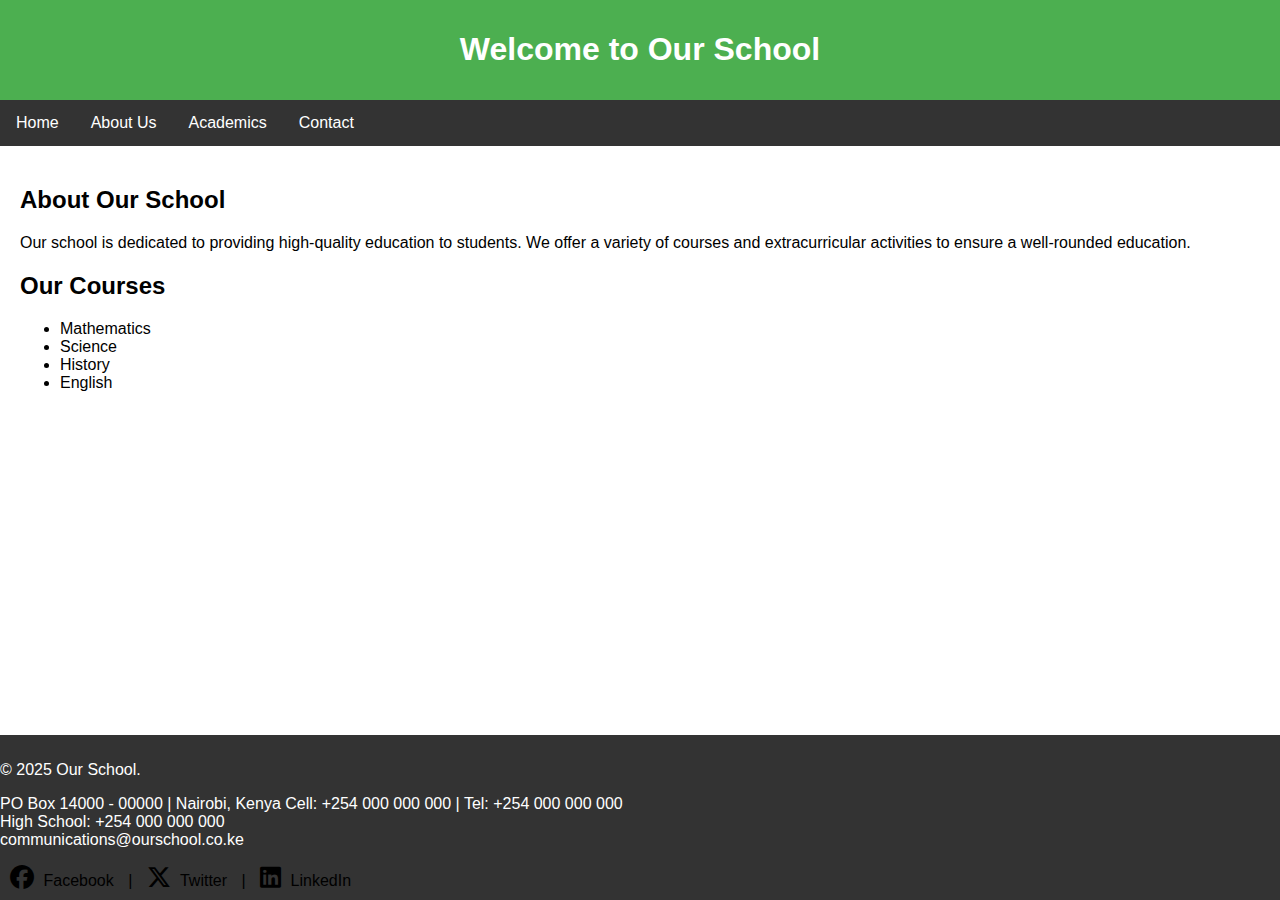
<file: Our school/index.html>
<!DOCTYPE html>
<html lang="en">
<head>
    <meta charset="UTF-8">
    <meta name="viewport" content="width=device-width, initial-scale=1.0">
    <title>School Website</title>
    <link rel="stylesheet" href="styles.css">
    <link rel="stylesheet" href="https://cdnjs.cloudflare.com/ajax/libs/font-awesome/6.7.2/css/all.min.css" integrity="sha512-Evv84Mr4kqVGRNSgIGL/F/aIDqQb7xQ2vcrdIwxfjThSH8CSR7PBEakCr51Ck+w+/U6swU2Im1vVX0SVk9ABhg==" crossorigin="anonymous" referrerpolicy="no-referrer" />
</head>
<body>

    <!-- Header Section -->
    <header>
        <h1>Welcome to Our School</h1>
    </header>

    <!-- Navigation Menu -->
    <nav>
        <a href="index.html">Home</a>
        <a href="about.html">About Us</a>
        <a href="Academics.html">Academics</a>
        <a href="contact.html">Contact</a>
    </nav>

    <!-- Main Content Section -->
    <div class="main-content">
        <h2>About Our School</h2>
        <p>Our school is dedicated to providing high-quality education to students. We offer a variety of courses and extracurricular activities to ensure a well-rounded education.</p>

        <h2>Our Courses</h2>
        <ul>
            <li>Mathematics</li>
            <li>Science</li>
            <li>History</li>
            <li>English</li>
        </ul>
    </div>

    <!-- Footer Section -->
   
    <footer>
        <p>&copy; 2025 Our School.</p>
        <p>PO Box 14000 - 00000 | Nairobi, Kenya
            Cell: +254 000 000 000 | Tel: +254 000 000 000<br>
            High School: +254 000 000 000 <br>
            communications@ourschool.co.ke</p>
        <div class="social-media" style="color: black;">
            <a href="https://www.facebook.com" target="_blank">
                <i class="fa-brands fa-facebook" ></i> <alt>Facebook</alt>
            </a> |
            <a href="https://www.twitter.com" target="_blank">
                <i class="fa-brands fa-x-twitter" ></i> <alt>Twitter</alt>
            </a> |
            <a href="https://www.linkedin.com" target="_blank">
                <i class="fa-brands fa-linkedin"></i> <alt>LinkedIn</alt>
            </a>
        </div>
    </footer>
</body>
</html>
</file>
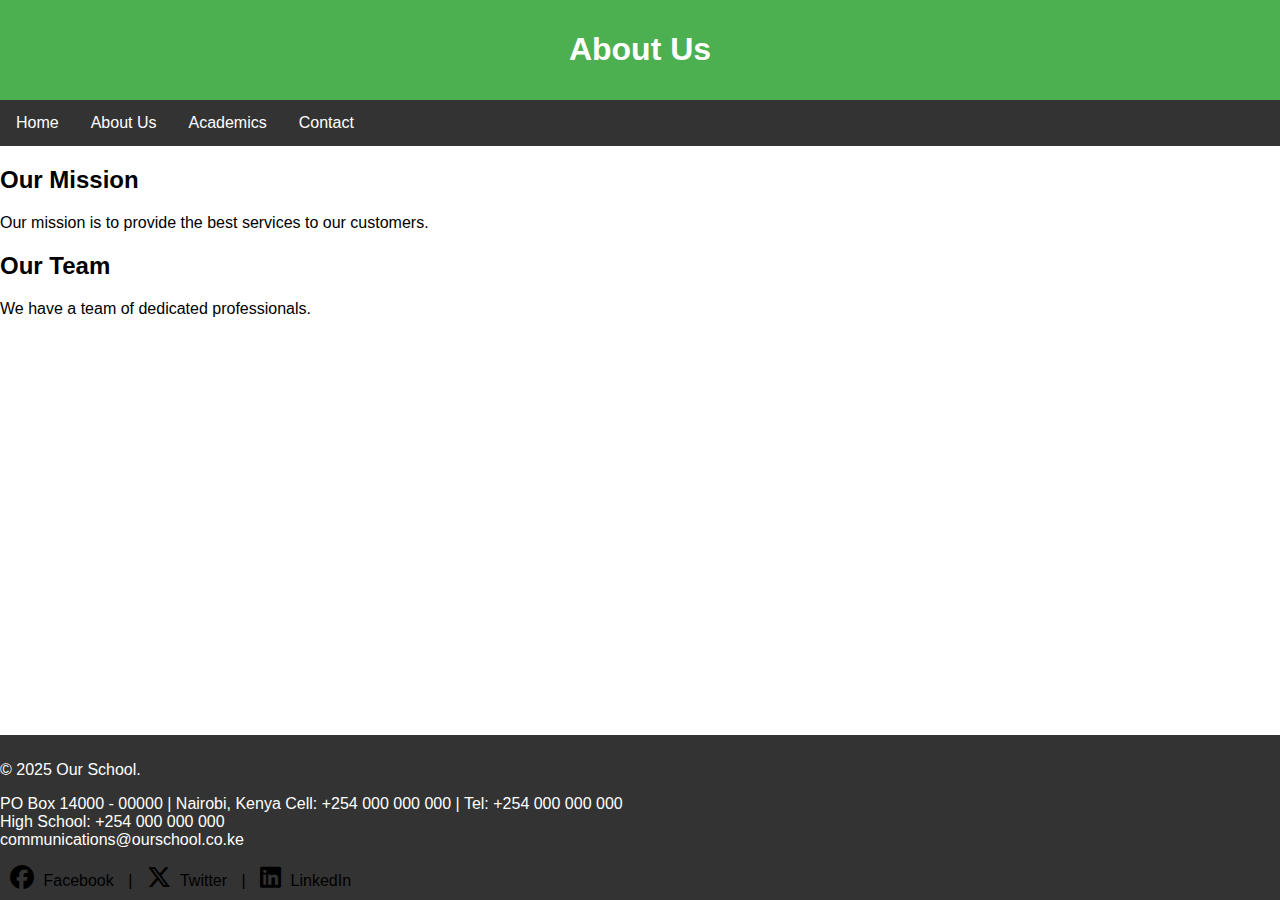
<file: Our school/about.html>
<!DOCTYPE html>
<html lang="en">
<head>
    <meta charset="UTF-8">
    <meta name="viewport" content="width=device-width, initial-scale=1.0">
    <title>About</title>
    <link rel="stylesheet" href="styles.css">
    <link rel="stylesheet" href="https://cdnjs.cloudflare.com/ajax/libs/font-awesome/6.7.2/css/all.min.css" integrity="sha512-Evv84Mr4kqVGRNSgIGL/F/aIDqQb7xQ2vcrdIwxfjThSH8CSR7PBEakCr51Ck+w+/U6swU2Im1vVX0SVk9ABhg==" crossorigin="anonymous" referrerpolicy="no-referrer" />
</head>

<body >
    <header>
        <h1>About Us</h1>
    </header>
    <nav>
        <a href="index.html">Home</a>
        <a href="about.html">About Us</a>
        <a href="Academics.html">Academics</a>
        <a href="contact.html">Contact</a>
    </nav>
    <main style="color: black;">
        <section>
            <h2>Our Mission</h2>
            <p>Our mission is to provide the best services to our customers.</p>
        </section>
        <section>
            <h2>Our Team</h2>
            <p>We have a team of dedicated professionals.</p>
        </section>
    </main>
    <footer>
        <p>&copy; 2025 Our School.</p>
        <p>PO Box 14000 - 00000 | Nairobi, Kenya
            Cell: +254 000 000 000 | Tel: +254 000 000 000<br>
            High School: +254 000 000 000 <br>
            communications@ourschool.co.ke</p>
        <div class="social-media" style="color: black;">
            <a href="https://www.facebook.com" target="_blank">
                <i class="fa-brands fa-facebook" ></i> <alt>Facebook</alt>
            </a> |
            <a href="https://www.twitter.com" target="_blank">
                <i class="fa-brands fa-x-twitter" ></i> <alt>Twitter</alt>
            </a> |
            <a href="https://www.linkedin.com" target="_blank">
                <i class="fa-brands fa-linkedin"></i> <alt>LinkedIn</alt>
            </a>
        </div>
    </footer>
</body>
</html>
</file>
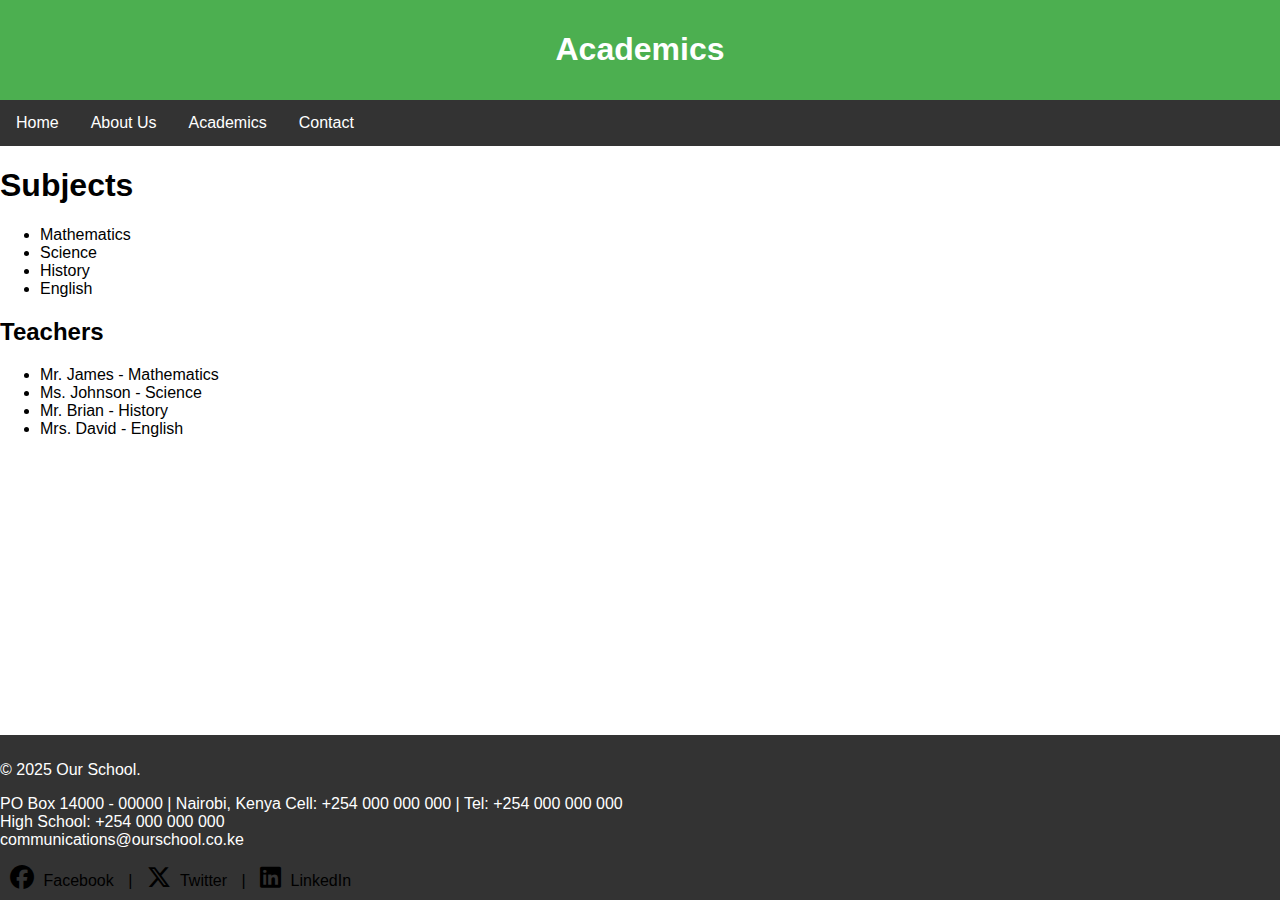
<file: Our school/Academics.html>
<!DOCTYPE html>
<html lang="en">
<head>
    <meta charset="UTF-8">
    <meta name="viewport" content="width=device-width, initial-scale=1.0">
    <title>Academics</title>
    <link rel="stylesheet" href="styles.css">
    <link rel="stylesheet" href="https://cdnjs.cloudflare.com/ajax/libs/font-awesome/6.7.2/css/all.min.css" integrity="sha512-Evv84Mr4kqVGRNSgIGL/F/aIDqQb7xQ2vcrdIwxfjThSH8CSR7PBEakCr51Ck+w+/U6swU2Im1vVX0SVk9ABhg==" crossorigin="anonymous" referrerpolicy="no-referrer" />    
</head>


<body>
    <header>
        <h1>Academics</h1>
    </header>
    <nav>
        <a href="index.html">Home</a>
        <a href="about.html">About Us</a>
        <a href="Academics.html">Academics</a>
        <a href="contact.html">Contact</a>
    </nav>

    <main style="color: rgb(0, 0, 0);">
        <h1>Subjects</h1>
        <ul>
            <li>Mathematics</li>
            <li>Science</li>
            <li>History</li>
            <li>English</li>
        </ul>
        <h2>Teachers</h2>
        <ul>
            <li>Mr. James - Mathematics</li>
            <li>Ms. Johnson - Science</li>
            <li>Mr. Brian - History</li>
            <li>Mrs. David - English</li>
        </ul> 
    </main>
    <footer>
        <p>&copy; 2025 Our School.</p>
        <p>PO Box 14000 - 00000 | Nairobi, Kenya
            Cell: +254 000 000 000 | Tel: +254 000 000 000<br>
            High School: +254 000 000 000 <br>
            communications@ourschool.co.ke</p>
        <div class="social-media" style="color: black;">
            <a href="https://www.facebook.com" target="_blank">
                <i class="fa-brands fa-facebook" ></i> <alt>Facebook</alt>
            </a> |
            <a href="https://www.twitter.com" target="_blank">
                <i class="fa-brands fa-x-twitter" ></i> <alt>Twitter</alt>
            </a> |
            <a href="https://www.linkedin.com" target="_blank">
                <i class="fa-brands fa-linkedin"></i> <alt>LinkedIn</alt>
            </a>
        </div>
    </footer>
</body>
</html>
</file>
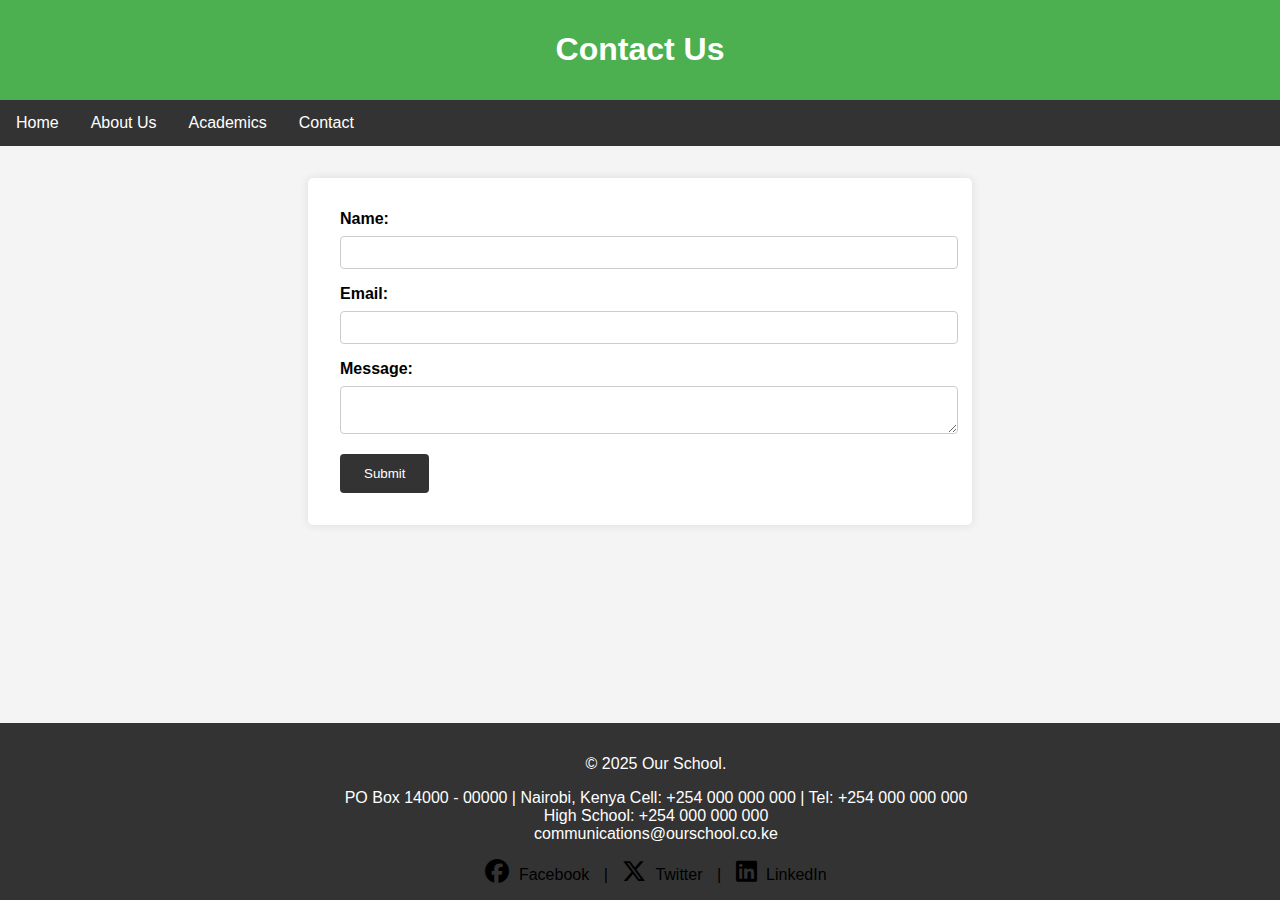
<file: Our school/contact.html>
<!DOCTYPE html>
<html lang="en">
<head>
    <meta charset="UTF-8">
    <meta name="viewport" content="width=device-width, initial-scale=1.0">
    <title>Contact Us</title>
    <link rel="stylesheet" href="styles.css">
    <link rel="stylesheet" href="https://cdnjs.cloudflare.com/ajax/libs/font-awesome/6.7.2/css/all.min.css" integrity="sha512-Evv84Mr4kqVGRNSgIGL/F/aIDqQb7xQ2vcrdIwxfjThSH8CSR7PBEakCr51Ck+w+/U6swU2Im1vVX0SVk9ABhg==" crossorigin="anonymous" referrerpolicy="no-referrer" />
</head>

<body>
    <header>
        <h1>Contact Us</h1>
    </header>
    <nav>
        <a href="index.html">Home</a>
        <a href="about.html">About Us</a>
        <a href="Academics.html">Academics</a>
        <a href="contact.html">Contact</a>
    </nav>
    <main>
        <style>
            body {
                font-family: Arial, sans-serif;
                background-color: #f4f4f4;
                margin: 0;
                padding: 0;
            }

            main {
                padding: 2rem;
            }

            form {
                background-color: white;
                padding: 2rem;
                border-radius: 5px;
                box-shadow: 0 0 10px rgba(0, 0, 0, 0.1);
                max-width: 600px;
                margin: 0 auto;
            }

            label {
                display: block;
                margin-bottom: 0.5rem;
                font-weight: bold;
            }

            input[type="text"],
            input[type="email"],
            textarea {
                width: 100%;
                padding: 0.5rem;
                margin-bottom: 1rem;
                border: 1px solid #ccc;
                border-radius: 4px;
            }

            button {
                background-color: #333;
                color: white;
                padding: 0.75rem 1.5rem;
                border: none;
                border-radius: 4px;
                cursor: pointer;
            }

            button:hover {
                background-color: #555;
            }

            footer {
                background-color: #333;
                color: white;
                text-align: center;
                padding: 1rem;
                position: fixed;
                width: 100%;
                bottom: 0;
            }
        </style>
        <form action="/submit-form" method="post">
            <label for="name">Name:</label>
            <input type="text" id="name" name="name" required>
            
            <label for="email">Email:</label>
            <input type="email" id="email" name="email" required>
            
            <label for="message">Message:</label>
            <textarea id="message" name="message" required></textarea>
            
            <button type="submit">Submit</button>
        </form>
    </main>
    <footer>
        <p>&copy; 2025 Our School.</p>
        <p>PO Box 14000 - 00000 | Nairobi, Kenya
            Cell: +254 000 000 000 | Tel: +254 000 000 000<br>
            High School: +254 000 000 000 <br>
            communications@ourschool.co.ke</p>
        <div class="social-media" style="color: black;">
            <a href="https://www.facebook.com" target="_blank">
                <i class="fa-brands fa-facebook" ></i> <alt>Facebook</alt>
            </a> |
            <a href="https://www.twitter.com" target="_blank">
                <i class="fa-brands fa-x-twitter" ></i> <alt>Twitter</alt>
            </a> |
            <a href="https://www.linkedin.com" target="_blank">
                <i class="fa-brands fa-linkedin"></i> <alt>LinkedIn</alt>
            </a>
        </div>
    </footer>
</body>
</html></form></html>
</file>
<file: Our school/styles.css>
body {
    color: #000;
    font-family: Arial, sans-serif;
    margin: 0;
    padding: 0;
    background-color: #ffffff;
}
header {
    background-color: #4CAF50;
    color: white;
    padding: 10px 0;
    text-align: center;
}
nav {
    background-color: #333;
    overflow: hidden;
}
nav a {
    float: left;
    display: block;
    color: white;
    text-align: center;
    padding: 14px 16px;
    text-decoration: none;
}
nav a:hover {
    background-color: #ddd;
    color: black;
}
.main-content {
    padding: 20px;
}
footer {
    background-color: #333;
    color: rgb(255, 255, 255);
    text-align: left;
    padding: 10px 0;
    position: fixed;
    width: 100%;
    bottom: 0;
}
.social-media a {
    text-align: right;
    color: black;
    text-decoration: none;
    margin: 0 10px;
}

.social-media a:hover {
    color: #0073e6;
}

.social-media i {
    font-size: 24px;
    margin-right: 5px;
}
</file>
